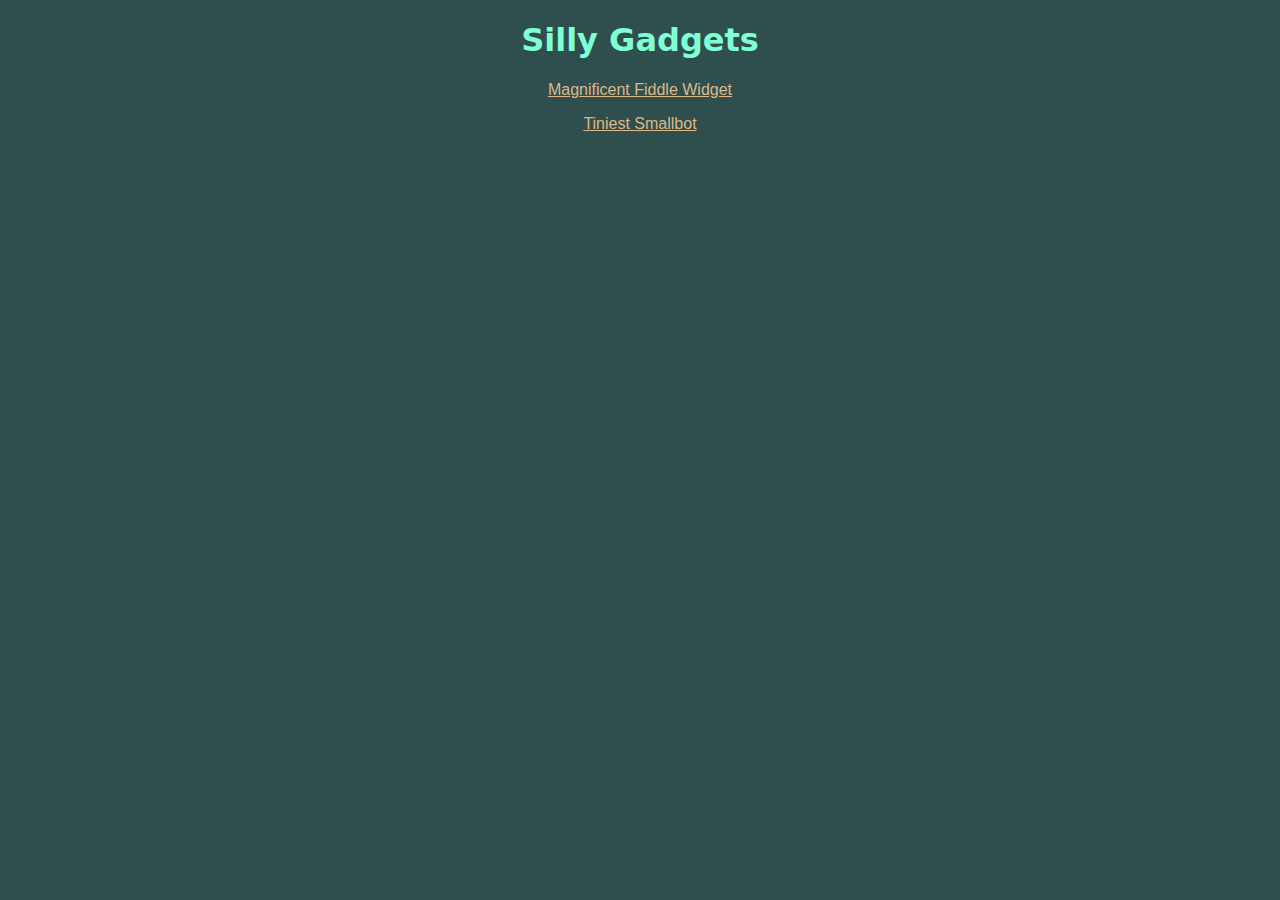
<file: index.html>
<!DOCTYPE html>
<html lang="en">
    <head>
        <meta charset="UTF-8">
        <title>Silly Gadgets</title>
        <link rel="stylesheet" href="styles.css">
    </head>
    
    <body>
        <h1 style="text-align: center;">Silly Gadgets</h1>
        <p class="gadget-list-item" ><a href="recipes/fiddle-widget.html">Magnificent Fiddle Widget</a></p>
        <p class="gadget-list-item" ><a href="recipes/smallbot.html">Tiniest Smallbot</a></p>
    </body>
</html>
</file>
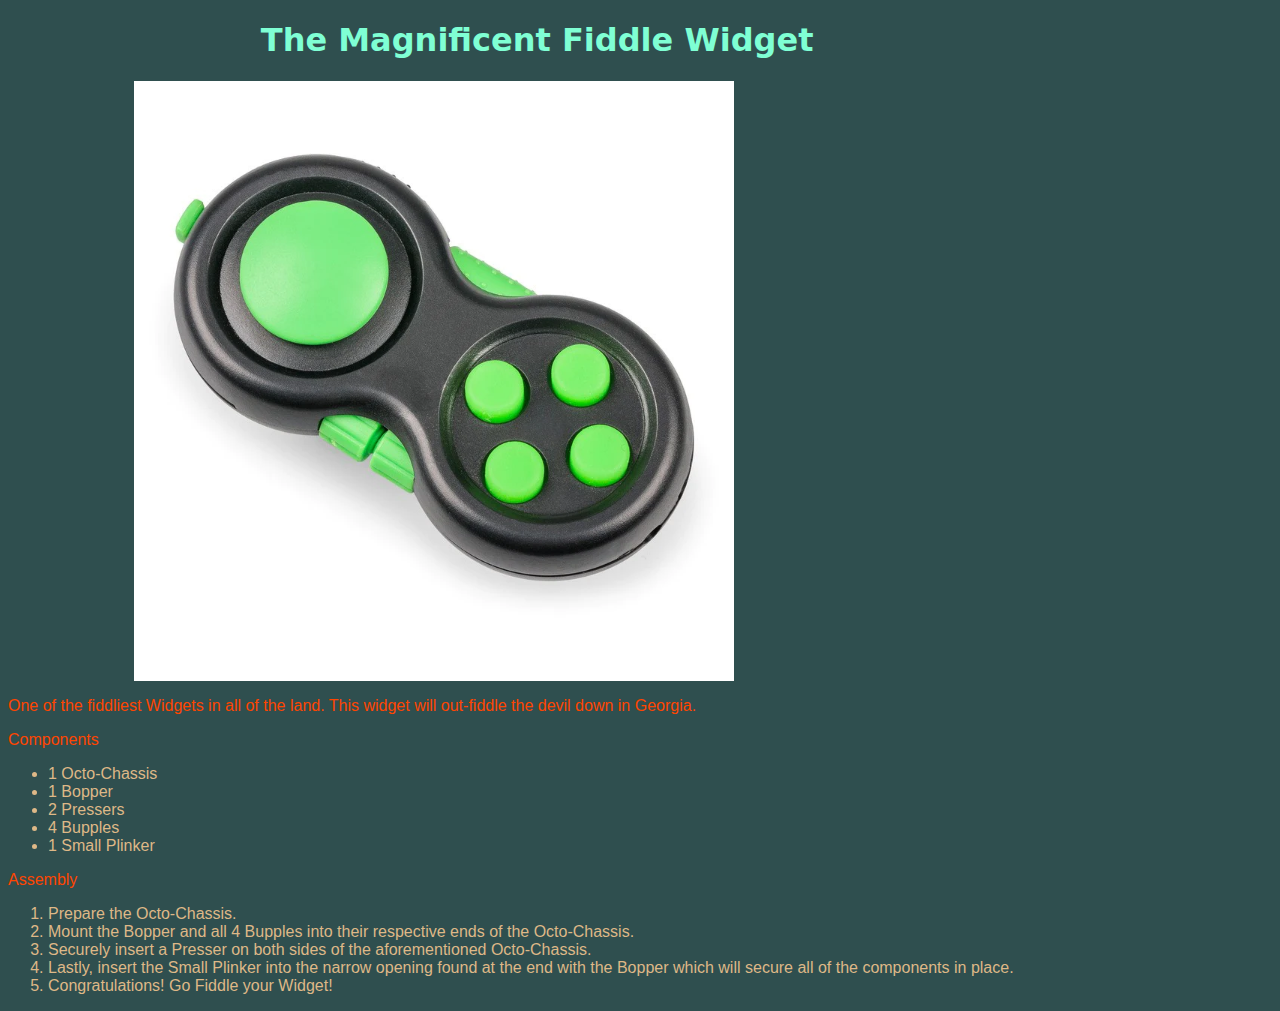
<file: recipes/fiddle-widget.html>
<!DOCTYPE html>
<html lang="en">
    <head>
        <meta charset="UTF-8">
        <title>The Magnificent Fiddle Widget</title>
        <link rel="stylesheet" href="../styles.css">
    </head>
    
    <body>
            <h1 class="gadget-header">The Magnificent Fiddle Widget</h1>
            <img src="../fiddle_widget.webp">
            <p>One of the fiddliest Widgets in all of the land. 
                This widget will out-fiddle the devil down in Georgia.</p>

            <p>Components</p>
            <ul>
                <li>1 Octo-Chassis</li>
                <li>1 Bopper</li>
                <li>2 Pressers</li>
                <li>4 Bupples</li>
                <li>1 Small Plinker</li>
            </ul>

            <p>Assembly</p>
            <ol>
                <li>Prepare the Octo-Chassis.</li>
                <li>Mount the Bopper and all 4 Bupples into their 
                    respective ends of the Octo-Chassis.</li>
                <li>Securely insert a Presser on both sides of the
                    aforementioned Octo-Chassis.</li>
                <li>Lastly, insert the Small Plinker into the narrow
                    opening found at the end with the Bopper which will
                    secure all of the components in place.
                </li>
                <li>Congratulations! Go Fiddle your Widget!</li>
            </ol>
    </body>
</html>
</file>
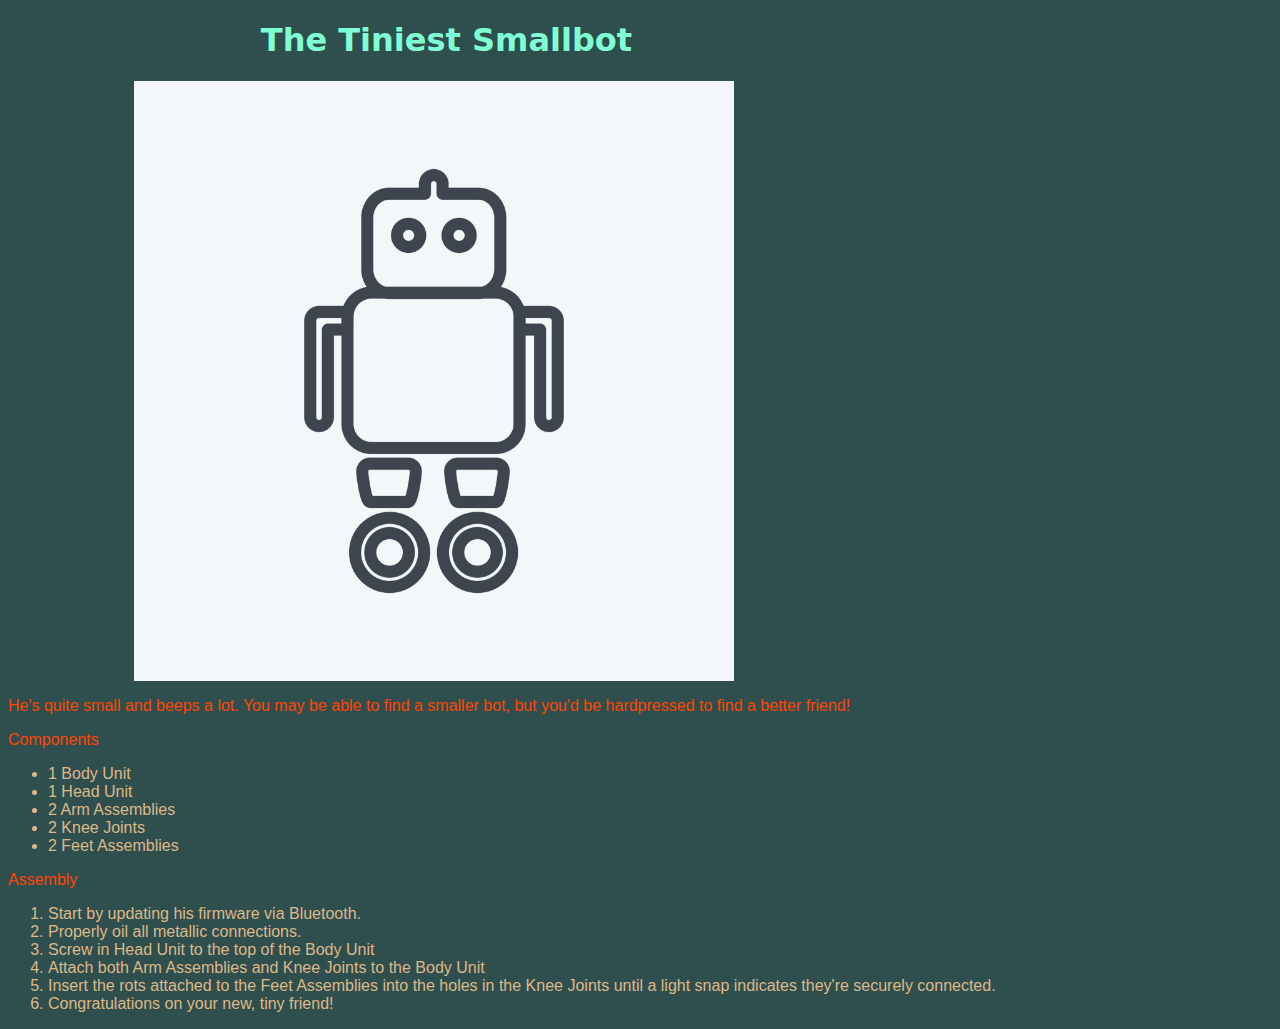
<file: recipes/smallbot.html>
<!DOCTYPE html>
<html lang="en">
    <head>
        <meta charset="UTF-8">
        <title>The Tiniest Smallbot</title>
        <link rel="stylesheet" href="../styles.css">
    </head>
    
    <body>
            <h1 class="gadget-header">The Tiniest Smallbot</h1>
            <img src="../smallbot.jpg">
            <p>He's quite small and beeps a lot. You may be able to
                find a smaller bot, but you'd be hardpressed to find
                a better friend!
            </p>

            <p>Components</p>
            <ul>
                <li>1 Body Unit</li>
                <li>1 Head Unit</li>
                <li>2 Arm Assemblies</li>
                <li>2 Knee Joints</li>
                <li>2 Feet Assemblies</li>
            </ul>

            <p>Assembly</p>
            <ol>
                <li>Start by updating his firmware via Bluetooth.</li>
                <li>Properly oil all metallic connections.</li>
                <li>Screw in Head Unit to the top of the Body Unit</li>                
                <li>Attach both Arm Assemblies and Knee Joints to the Body Unit</li>
                <li>Insert the rots attached to the Feet Assemblies into the holes
                    in the Knee Joints until a light snap indicates they're securely
                    connected.
                </li>
                <li>Congratulations on your new, tiny friend!</li>

            </ol>
    </body>
</html>
</file>
<file: styles.css>
/* styles.css */

/* General Style */

* {
    background-color: darkslategray;
    color: aquamarine;
}

h1 {
    font-family: system-ui, -apple-system, 
        BlinkMacSystemFont, 'Segoe UI', Roboto, 
        Oxygen, Ubuntu, Cantarell, 'Open Sans', 
        'Helvetica Neue', sans-serif;
}

p {
    font-family: 'Segoe UI', Tahoma, Geneva, Verdana, sans-serif;
    color: orangered;
}

li {
    font-family: 'Lucida Sans', 'Lucida Sans Regular', 
    'Lucida Grande', 'Lucida Sans Unicode', Geneva, 
    Verdana, sans-serif;
    color: burlywood;
}

img {
    display:block;
    height: auto;
    width: 600px;
    margin-right: auto;
    padding-left: 10%;
}

a {
    color: burlywood;
}

/* Index.html */
.gadget-list-item {
    text-align: center;
}

/* Gadget Pages */
.gadget-header {
    margin-right: auto;
    padding-left: 20%;
}
</file>
